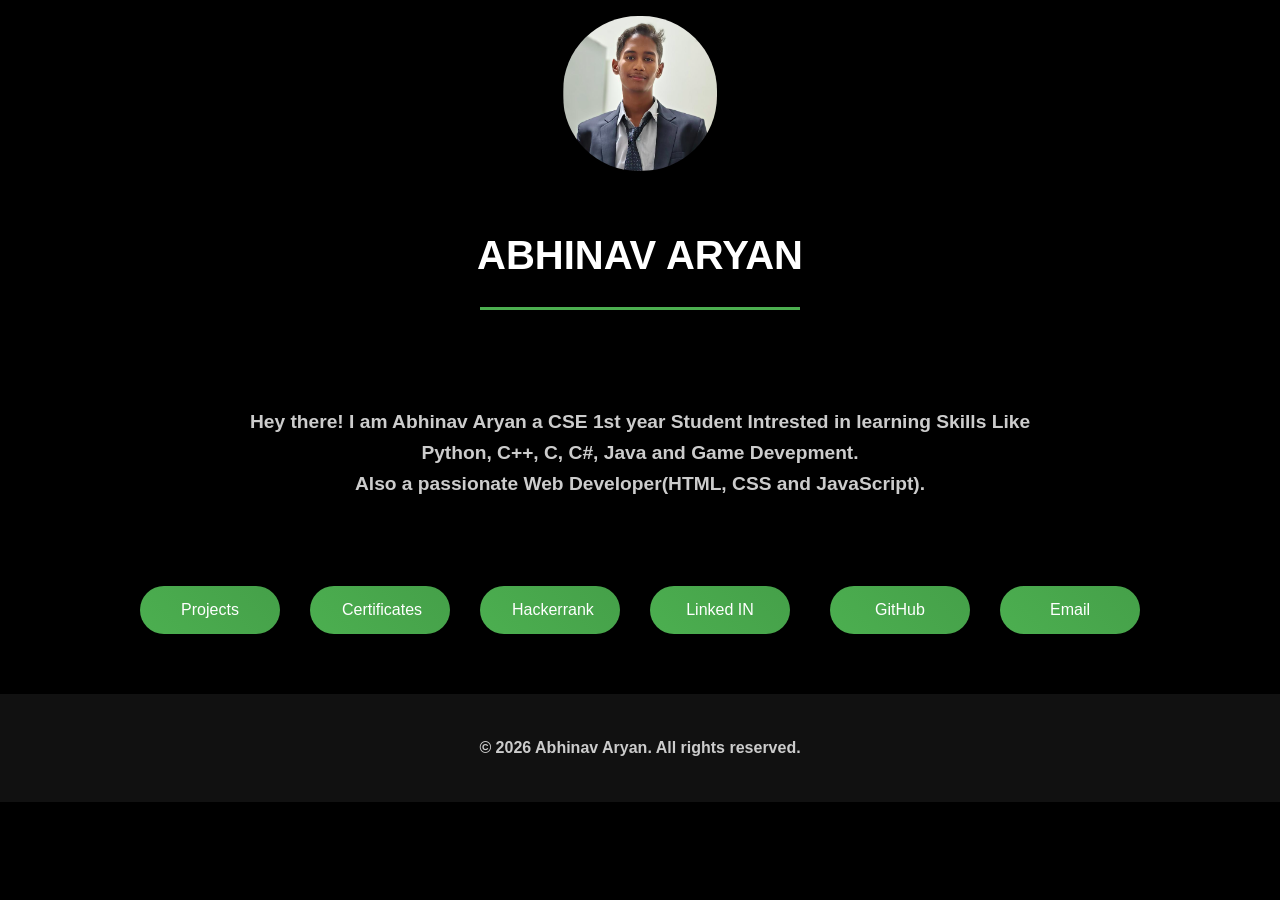
<file: index.html>
<!DOCTYPE html>
<html lang="en">

<head>
    <meta charset="UTF-8">
    <meta name="viewport" content="width=device-width, initial-scale=1.0, maximum-scale=1.0, user-scalable=no">
    <title>Dev Portfolio</title>
    <link rel="stylesheet" href="style.css">
</head>

<body align="center" bgcolor="black">

    <div>
        <p>
            <img src="logo.png" style="height: 155px;border-radius: 75px;"><br>
            <b>
                <H1>ABHINAV ARYAN</H1>
            </b>
        </p>
    </div>
    <hr width="25px">
    <br>
    <br>
    <div id="intro">
        <h4>Hey there! I am Abhinav Aryan a CSE 1st year Student Intrested in learning Skills Like <br>
            Python, C++, C, C#, Java and Game Devepment.<br>
            Also a passionate Web Developer(HTML, CSS and JavaScript).</h4>
    </div>
    <br>
    <br>
    <div id="content">
        <a href="projects.html">
            <button class="button"><span>Projects</span></button>
        </a>

        <a href="certificates.html">
            <button class="button"><span>Certificates</span></button>
        </a>

        <a href="https://www.hackerrank.com/profile/aryanabhinav42">
            <button class="button"><span>Hackerrank</span></button>
        </a>

        <a href="https://www.linkedin.com/in/abhinav-aryan-91414b384/">
            <button class="button"><span>Linked IN</span></button>
        </a>

        <br>

        <a href="https://github.com/aryanabhinav42">
            <button class="button"><span>GitHub</span></button>
        </a>

        <a href="Mailto:aryanabhinav79@gmail.com">
            <button class="button"><span>Email</span></button>
        </a>

    </div>
    <div id="footer">
        <h4>© 2026 Abhinav Aryan. All rights reserved.</h4>
    </div>

</body>

</html>
</file>
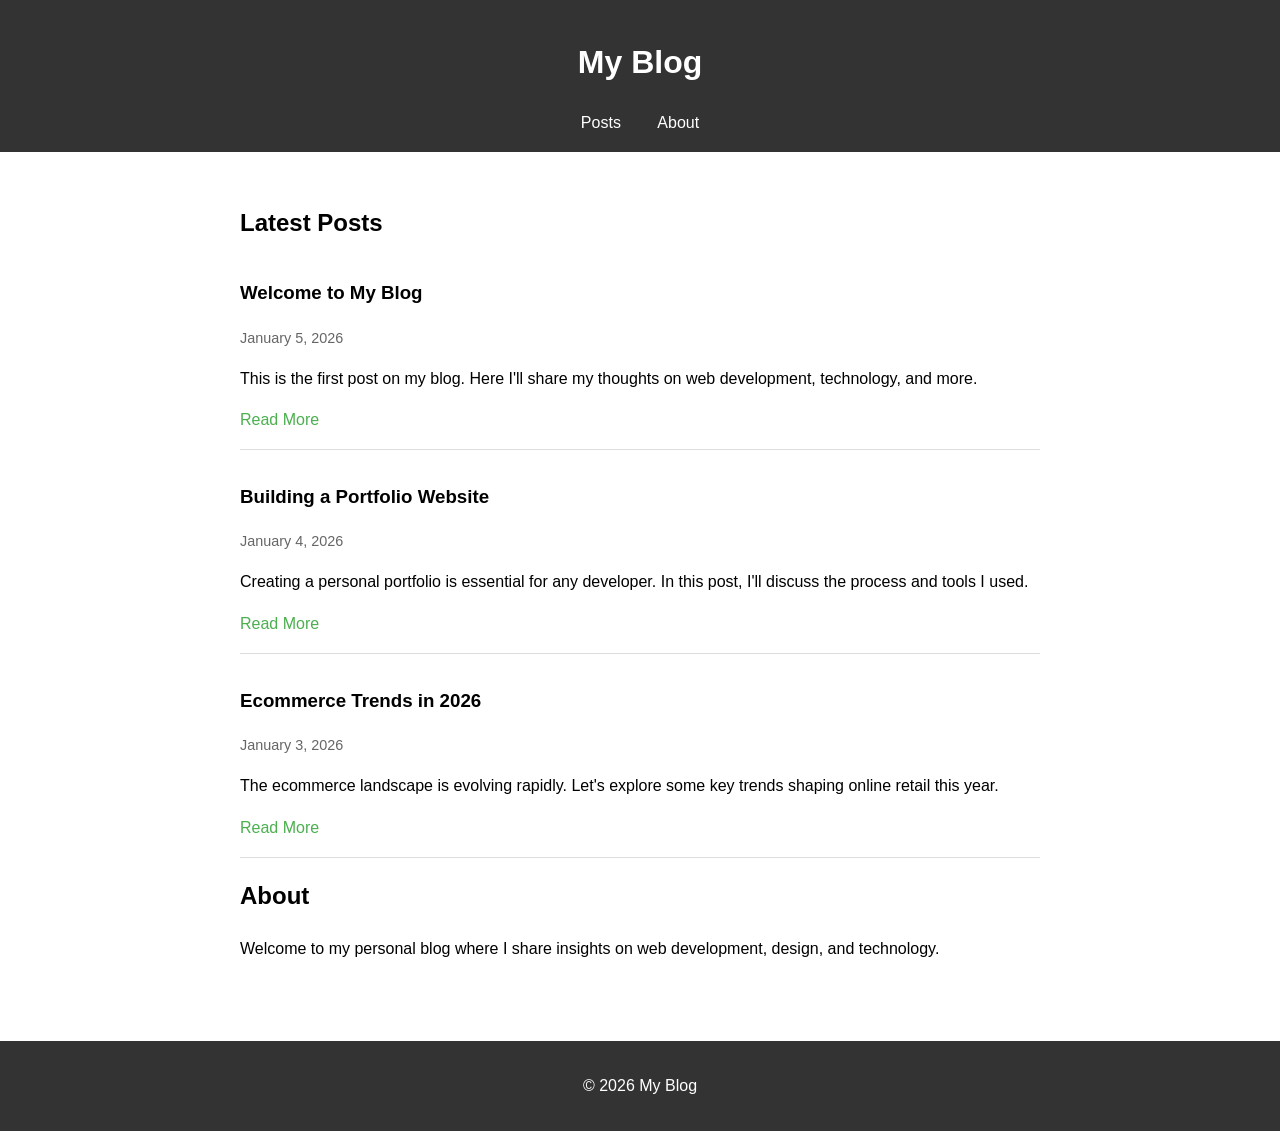
<file: projects/blog/index.html>
<!DOCTYPE html>
<html lang="en">
<head>
    <meta charset="UTF-8">
    <meta name="viewport" content="width=device-width, initial-scale=1.0">
    <title>My Blog</title>
    <link rel="stylesheet" href="style.css">
</head>
<body>
    <header>
        <h1>My Blog</h1>
        <nav>
            <a href="#posts">Posts</a>
            <a href="#about">About</a>
        </nav>
    </header>
    <main>
        <section id="posts">
            <h2>Latest Posts</h2>
            <article class="post">
                <h3>Welcome to My Blog</h3>
                <p class="date">January 5, 2026</p>
                <p>This is the first post on my blog. Here I'll share my thoughts on web development, technology, and more.</p>
                <a href="#">Read More</a>
            </article>
            <article class="post">
                <h3>Building a Portfolio Website</h3>
                <p class="date">January 4, 2026</p>
                <p>Creating a personal portfolio is essential for any developer. In this post, I'll discuss the process and tools I used.</p>
                <a href="#">Read More</a>
            </article>
            <article class="post">
                <h3>Ecommerce Trends in 2026</h3>
                <p class="date">January 3, 2026</p>
                <p>The ecommerce landscape is evolving rapidly. Let's explore some key trends shaping online retail this year.</p>
                <a href="#">Read More</a>
            </article>
        </section>
        <section id="about">
            <h2>About</h2>
            <p>Welcome to my personal blog where I share insights on web development, design, and technology.</p>
        </section>
    </main>
    <footer>
        <p>&copy; 2026 My Blog</p>
    </footer>
</body>
</html>
</file>
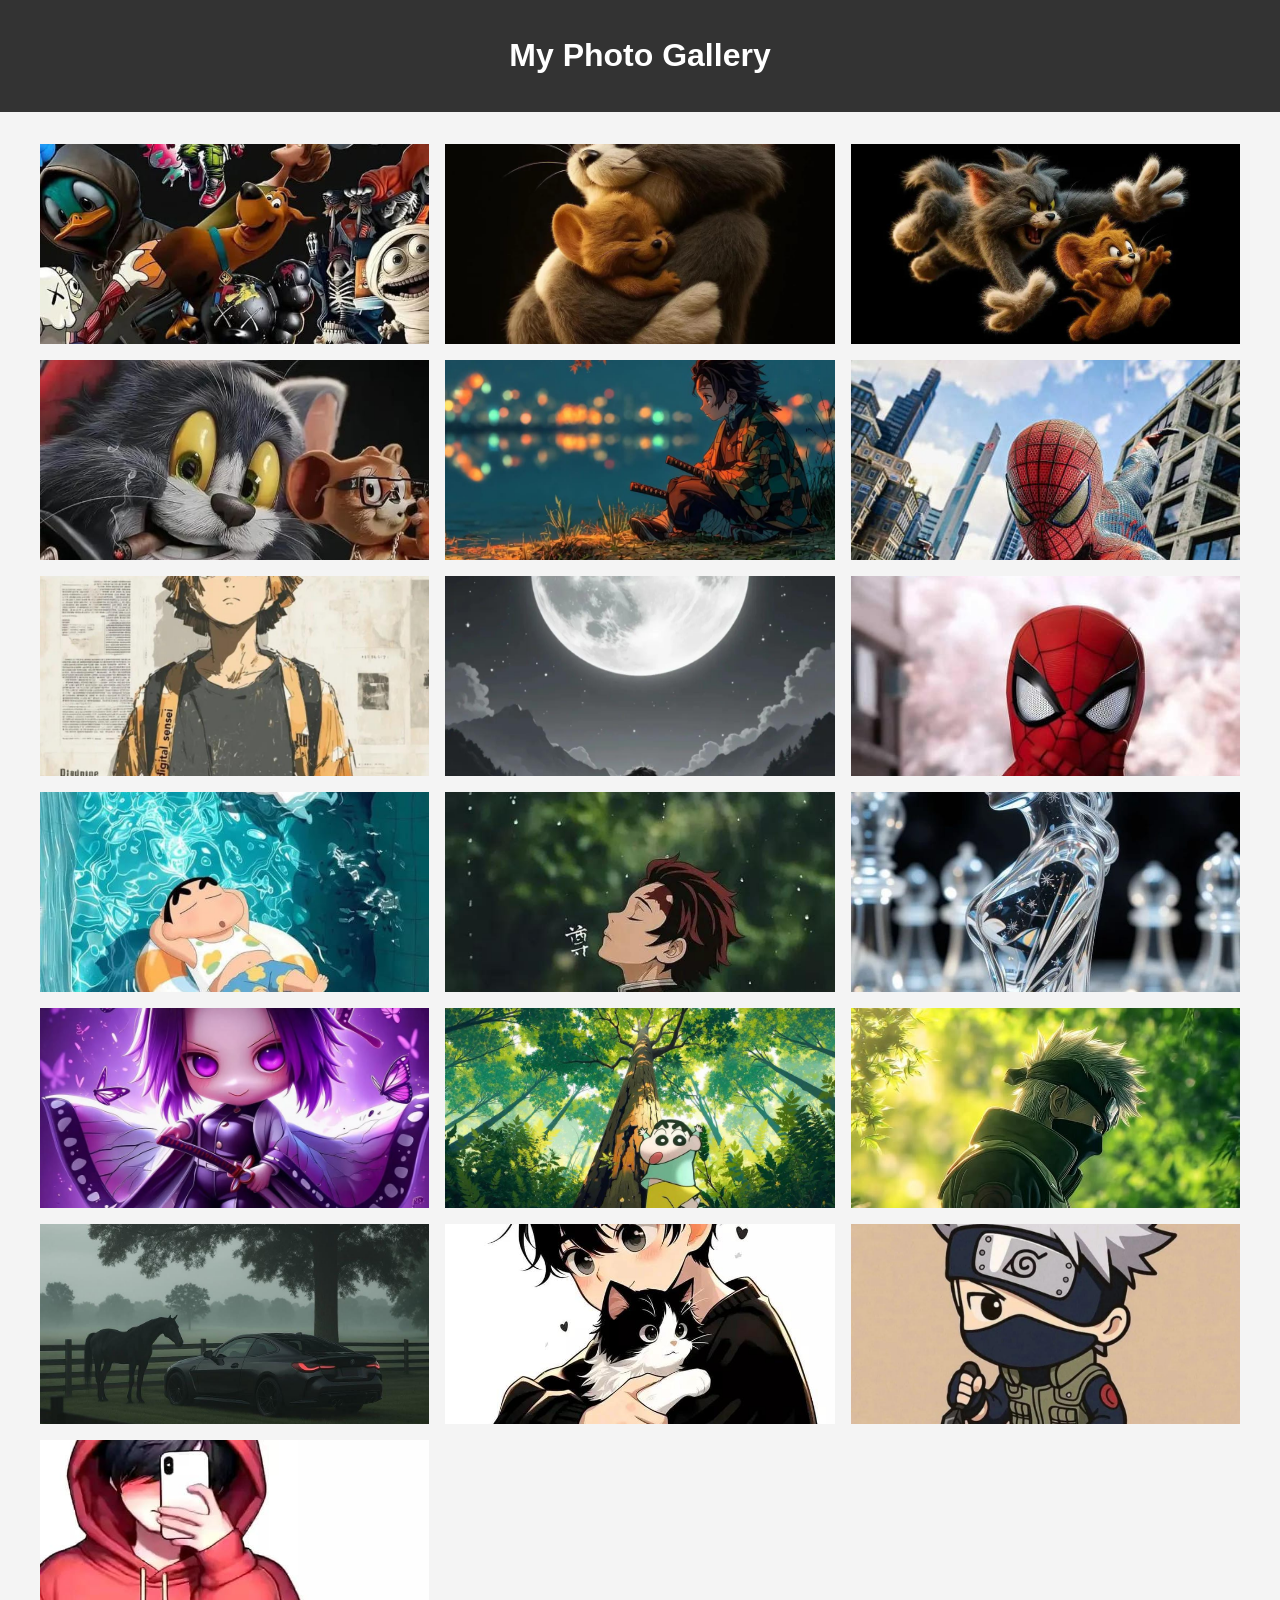
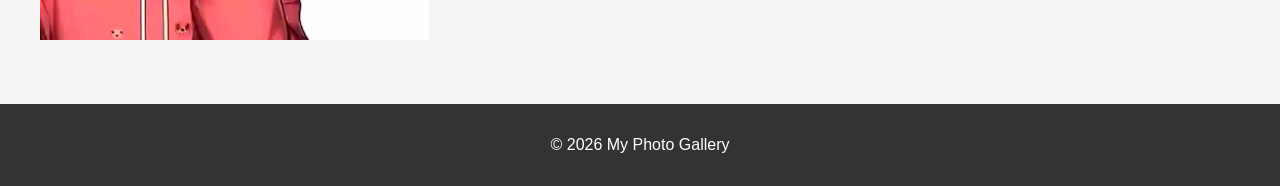
<file: projects/photo-gallery/index.html>
<!DOCTYPE html>
<html lang="en">
<head>
    <meta charset="UTF-8">
    <meta name="viewport" content="width=device-width, initial-scale=1.0">
    <title>Photo Gallery</title>
    <link rel="stylesheet" href="style.css">
</head>
<body>
    <header>
        <h1>My Photo Gallery</h1>
    </header>
    <main>
        <div class="gallery">
            <img src="images/photo1.jpg" alt="Photo 1" onclick="openModal(this)">
            <img src="images/photo2.jpg" alt="Photo 2" onclick="openModal(this)">
            <img src="images/photo3.jpg" alt="Photo 3" onclick="openModal(this)">
            <img src="images/photo4.jpg" alt="Photo 4" onclick="openModal(this)">
            <img src="images/photo5.jpg" alt="Photo 5" onclick="openModal(this)">
            <img src="images/photo6.jpg" alt="Photo 6" onclick="openModal(this)">
            <img src="images/photo7.jpg" alt="Photo 7" onclick="openModal(this)">
            <img src="images/photo8.jpg" alt="Photo 8" onclick="openModal(this)">
            <img src="images/photo9.jpg" alt="Photo 9" onclick="openModal(this)">
            <img src="images/photo10.jpg" alt="Photo 10" onclick="openModal(this)">
            <img src="images/photo11.jpg" alt="Photo 11" onclick="openModal(this)">
            <img src="images/photo12.jpg" alt="Photo 12" onclick="openModal(this)">
            <img src="images/photo13.jpg" alt="Photo 13" onclick="openModal(this)">
            <img src="images/photo14.jpg" alt="Photo 14" onclick="openModal(this)">
            <img src="images/photo15.jpg" alt="Photo 15" onclick="openModal(this)">
            <img src="images/photo16.jpg" alt="Photo 16" onclick="openModal(this)">
            <img src="images/photo17.jpg" alt="Photo 17" onclick="openModal(this)">
            <img src="images/photo18.jpg" alt="Photo 18" onclick="openModal(this)">
            <img src="images/photo19.jpg" alt="Photo 19" onclick="openModal(this)">
        </div>
    </main>
    <footer>
        <p>&copy; 2026 My Photo Gallery</p>
    </footer>

    <!-- Modal for full-size image -->
    <div id="modal" class="modal">
        <span class="close" onclick="closeModal()">&times;</span>
        <img class="modal-content" id="modal-img">
    </div>

    <script src="script.js"></script>
</body>
</html>
</file>
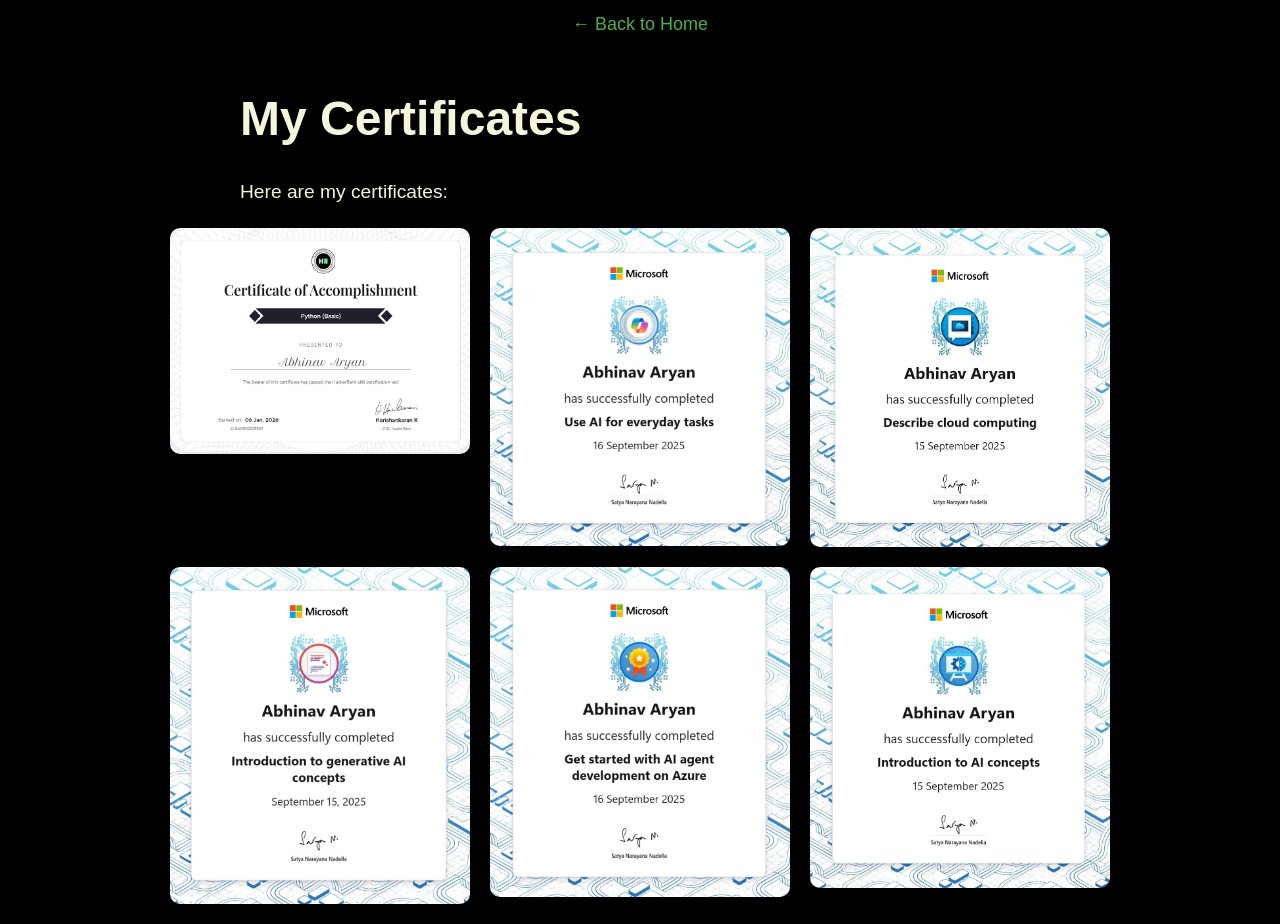
<file: certificates.html>
<!DOCTYPE html>
<html lang="en">

<head>
    <meta charset="UTF-8">
    <meta name="viewport" content="width=device-width, initial-scale=1.0">
    <title>Certificates - Dev Portfolio</title>
    <link rel="stylesheet" href="style.css">
    <style>
        header {
            position: sticky;
            top: 0;
            background-color: black;
            padding: 10px;
            text-align: center;
            z-index: 100;
        }
        header a {
            color: #4CAF50;
            text-decoration: none;
            font-size: 18px;
        }
        header a:hover {
            text-decoration: underline;
        }
        .certificates {
            display: flex;
            flex-wrap: wrap;
            justify-content: center;
            gap: 20px;
            margin: 20px;
        }
        .certificate img {
            max-width: 300px;
            height: auto;
            border-radius: 10px;
            box-shadow: 0 4px 8px rgba(0, 0, 0, 0.2);
        }
    </style>
</head>

<body>
    <header>
        <a href="index.html">← Back to Home</a>
    </header>
    <div id="intro">
        <h1>My Certificates</h1>
        <p>Here are my certificates:</p>
    </div>
    <div class="certificates">
        <div class="certificate"><img src="certificates/certificate6.jpeg" alt="Certificate 6"></div>
        <div class="certificate"><img src="certificates/certificate1.jpg" alt="Certificate 1"></div>
        <div class="certificate"><img src="certificates/certificate2.jpg" alt="Certificate 2"></div>
        <div class="certificate"><img src="certificates/certificate3.jpg" alt="Certificate 3"></div>
        <div class="certificate"><img src="certificates/certificate4.jpg" alt="Certificate 4"></div>
        <div class="certificate"><img src="certificates/certificate5.jpg" alt="Certificate 5"></div>
        <!-- Add more as needed based on the number of files -->
    </div>
</body>

</html>
</file>
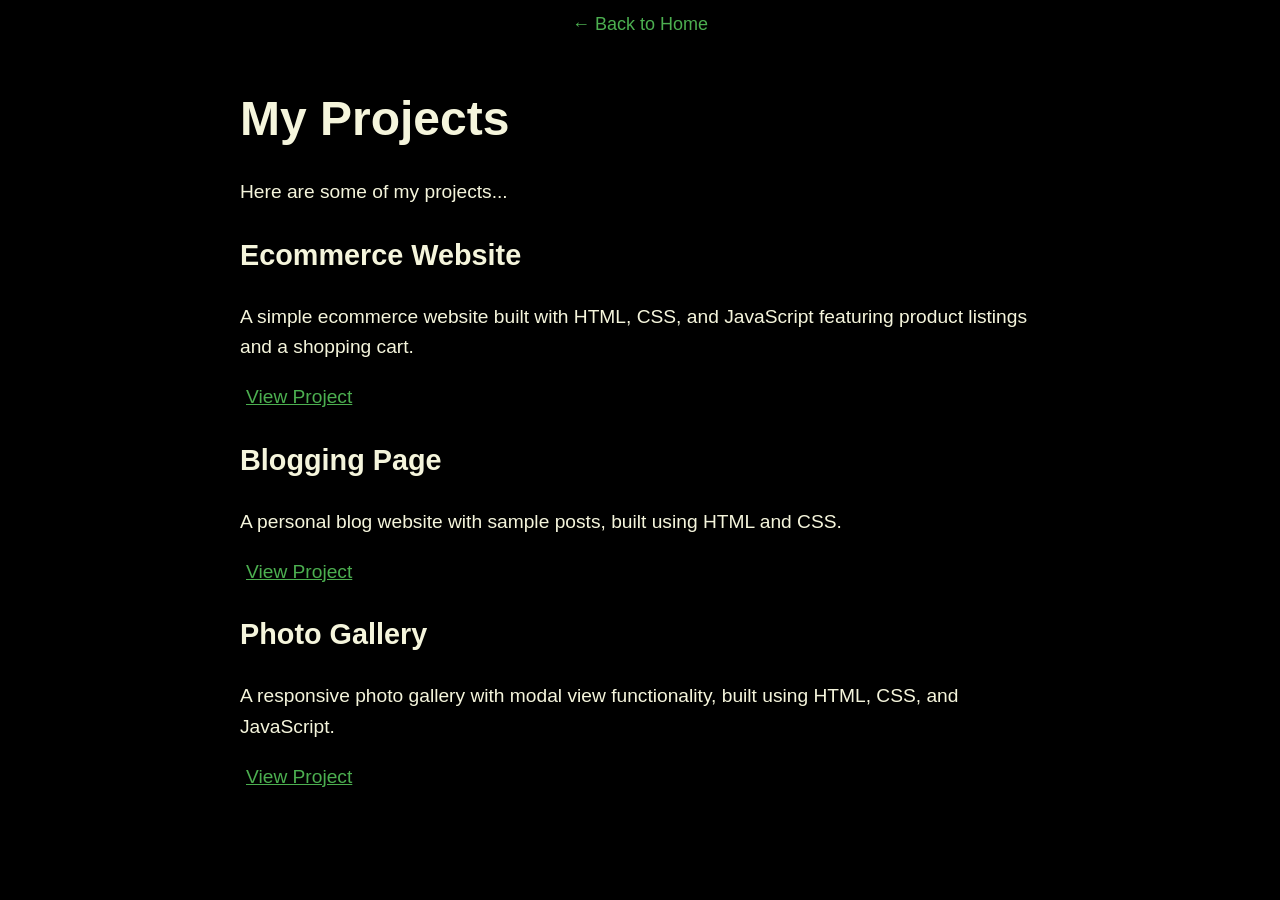
<file: projects.html>
<!DOCTYPE html>
<html lang="en">

<head>
    <meta charset="UTF-8">
    <meta name="viewport" content="width=device-width, initial-scale=1.0">
    <title>Projects - Dev Portfolio</title>
    <link rel="stylesheet" href="style.css">
    <style>
        header {
            position: sticky;
            top: 0;
            background-color: black;
            padding: 10px;
            text-align: center;
            z-index: 100;
        }
        header a {
            color: #4CAF50;
            text-decoration: none;
            font-size: 18px;
        }
        header a:hover {
            text-decoration: underline;
        }
        /* Modal styles */
        .modal {
            display: none;
            position: fixed;
            z-index: 1000;
            left: 0;
            top: 0;
            width: 100%;
            height: 100%;
            background-color: rgba(0, 0, 0, 0.8);
        }
        .modal-content {
            background-color: #fefefe;
            margin: 5% auto;
            padding: 0;
            border: 1px solid #888;
            width: 90%;
            max-width: 1200px;
            height: 80%;
        }
        .close {
            color: #aaa;
            float: right;
            font-size: 28px;
            font-weight: bold;
            margin: 10px;
            cursor: pointer;
        }
        .close:hover,
        .close:focus {
            color: black;
            text-decoration: none;
        }
        iframe {
            width: 100%;
            height: calc(100% - 50px);
            border: none;
        }
        button {
            background: none;
            border: none;
            color: #4CAF50;
            text-decoration: underline;
            cursor: pointer;
            font-size: inherit;
        }
        button:hover {
            color: #45a049;
        }
    </style>
</head>

<body>
    <header>
        <a href="index.html">← Back to Home</a>
    </header>
    <div id="intro">
        <h1>My Projects</h1>
        <p>Here are some of my projects...</p>
        <div class="project">
            <h2>Ecommerce Website</h2>
            <p>A simple ecommerce website built with HTML, CSS, and JavaScript featuring product listings and a shopping cart.</p>
            <button onclick="openModal('projects/ecommerce/index.html')">View Project</button>
        </div>
        <div class="project">
            <h2>Blogging Page</h2>
            <p>A personal blog website with sample posts, built using HTML and CSS.</p>
            <button onclick="openModal('projects/blog/index.html')">View Project</button>
        </div>
        <div class="project">
            <h2>Photo Gallery</h2>
            <p>A responsive photo gallery with modal view functionality, built using HTML, CSS, and JavaScript.</p>
            <button onclick="openModal('projects/photo-gallery/index.html')">View Project</button>
        </div>
        <!-- Add more project details here -->
    </div>

    <!-- Modal -->
    <div id="projectModal" class="modal">
        <div class="modal-content">
            <span class="close" onclick="closeModal()">&times;</span>
            <iframe id="projectFrame" src=""></iframe>
        </div>
    </div>

    <script>
        function openModal(url) {
            const modal = document.getElementById('projectModal');
            const iframe = document.getElementById('projectFrame');
            iframe.src = url;
            modal.style.display = 'block';
            // Auto-close after 10 seconds
            setTimeout(() => {
                closeModal();
            }, 30000);
        }

        function closeModal() {
            const modal = document.getElementById('projectModal');
            modal.style.display = 'none';
            const iframe = document.getElementById('projectFrame');
            iframe.src = ''; // Clear the iframe src to stop loading
        }

        // Close modal when clicking outside
        window.onclick = function(event) {
            const modal = document.getElementById('projectModal');
            if (event.target == modal) {
                closeModal();
            }
        }
    </script>
</body>

</html>
</file>
<file: style.css>
html,
body {
    padding: 0;
    margin: 0;
    color: white;
    background-color: black;
    font-family: Arial, sans-serif; /* Add a font family */
    line-height: 1.6; /* Improve line height */
}

#intro {
    color: beige;
    font-size: 1.2em; /* Slightly larger font */
    margin: 20px auto;
    max-width: 800px; /* Limit width for readability */
}

h1 {
    font-size: 2.5em; /* Larger heading */
    margin-bottom: 10px;
}

h3 {
    font-size: 1.5em;
}

h4 {
    font-size: 1em;
    color: #ccc; /* Lighter color for footer */
}

img {
    display: block;
    margin: 0 auto; /* Center the image */
}

hr {
    border: none;
    height: 3px;
    background-color: #4CAF50; /* Green line */
    width: 25%; /* Match the HTML width */
    margin: 20px auto;
}

#content {
    display: flex;
    flex-wrap: wrap;
    justify-content: center; /* Center buttons */
    gap: 10px; /* Space between buttons */
}

#footer {
    margin-top: 50px;
    padding: 20px;
    background-color: #111; /* Dark footer background */
    text-align: center;
}

.button {
    background: linear-gradient(45deg, #4CAF50, #45a049); /* Gradient background */
    border: none;
    color: white;
    padding: 15px 32px;
    text-align: center;
    text-decoration: none;
    display: inline-block;
    font-size: 16px;
    margin: 10px;
    cursor: pointer;
    border-radius: 25px; /* More rounded */
    transition: all 0.3s ease; /* Smooth transitions */
    box-shadow: 0 4px 8px rgba(0, 0, 0, 0.2); /* Subtle shadow */
    width: 140px; /* Fixed width to make all buttons the same size */
}

.button:hover {
    background: linear-gradient(45deg, #45a049, #4CAF50); /* Reverse gradient on hover */
    transform: translateY(-2px); /* Lift effect */
    box-shadow: 0 6px 12px rgba(0, 0, 0, 0.3); /* Deeper shadow */
}

.button:active {
    transform: translateY(0); /* Press effect */
    box-shadow: 0 2px 4px rgba(0, 0, 0, 0.2);
}
</file>
<file: projects/blog/style.css>
body {
    font-family: Arial, sans-serif;
    margin: 0;
    padding: 0;
    line-height: 1.6;
}

header {
    background-color: #333;
    color: white;
    padding: 1rem;
    text-align: center;
}

nav a {
    color: white;
    margin: 0 1rem;
    text-decoration: none;
}

main {
    padding: 2rem;
    max-width: 800px;
    margin: 0 auto;
}

.post {
    border-bottom: 1px solid #ddd;
    padding: 1rem 0;
    margin-bottom: 1rem;
}

.post h3 {
    margin-top: 0;
}

.date {
    color: #666;
    font-size: 0.9rem;
}

.post a {
    color: #4CAF50;
    text-decoration: none;
}

.post a:hover {
    text-decoration: underline;
}

footer {
    background-color: #333;
    color: white;
    text-align: center;
    padding: 1rem;
    margin-top: 2rem;
}
</file>
<file: projects/photo-gallery/style.css>
body {
    font-family: Arial, sans-serif;
    margin: 0;
    padding: 0;
    background-color: #f4f4f4;
}

header {
    background-color: #333;
    color: white;
    padding: 1rem;
    text-align: center;
}

.gallery {
    display: grid;
    grid-template-columns: repeat(auto-fill, minmax(300px, 1fr));
    gap: 1rem;
    padding: 2rem;
    max-width: 1200px;
    margin: 0 auto;
}

.gallery img {
    width: 100%;
    height: 200px;
    object-fit: cover;
    cursor: pointer;
    transition: transform 0.3s;
}

.gallery img:hover {
    transform: scale(1.05);
}

/* Modal styles */
.modal {
    display: none;
    position: fixed;
    z-index: 1;
    left: 0;
    top: 0;
    width: 100%;
    height: 100%;
    background-color: rgba(0, 0, 0, 0.9);
}

.modal-content {
    margin: auto;
    display: block;
    max-width: 90%;
    max-height: 90%;
}

.close {
    position: absolute;
    top: 15px;
    right: 35px;
    color: #f1f1f1;
    font-size: 40px;
    font-weight: bold;
    cursor: pointer;
}

.close:hover,
.close:focus {
    color: #bbb;
}

footer {
    background-color: #333;
    color: white;
    text-align: center;
    padding: 1rem;
    margin-top: 2rem;
}
</file>
